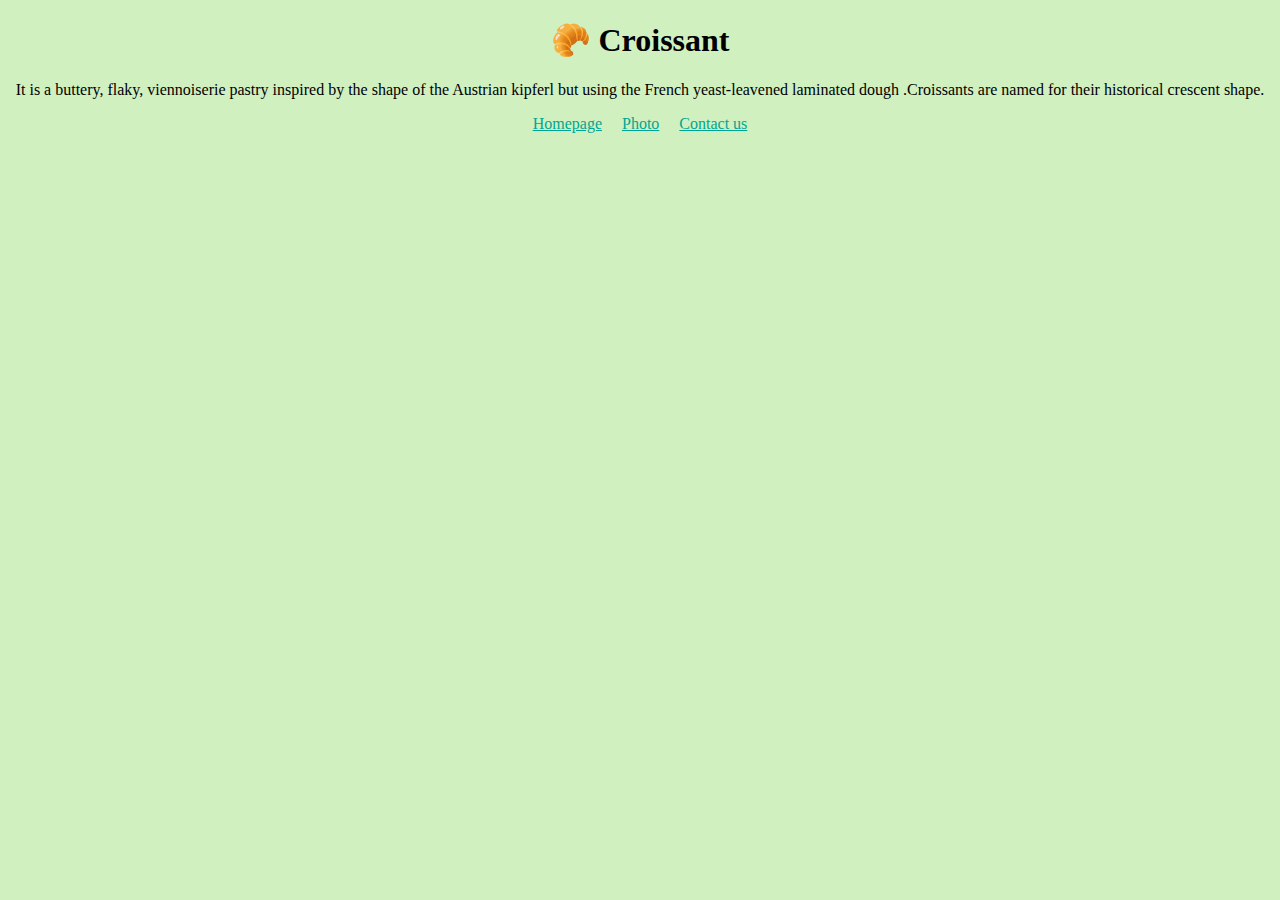
<file: index.html>
<!DOCTYPE html>
<html lang="en">
  <head>
    <meta charset="UTF-8" />
    <meta
      name="description"
      content="in depth information about croissant pastries"
    />
    <meta name="viewport" content="width=device-width, initial-scale=1.0" />
    <title>Croissant</title>
    <link rel="stylesheet" href="src/style.css" />
  </head>
  <body>
    <h1>🥐 Croissant</h1>
    <p>
      It is a buttery, flaky, viennoiserie pastry inspired by the shape of the
      Austrian kipferl but using the French yeast-leavened laminated dough
      .Croissants are named for their historical crescent shape.
    </p>
    <footer>
      <div class="primary-links">
        <a href="index.html" title="croissant-info">Homepage</a>

        <a href="photo.html" title="croissant-img">Photo</a>

        <a href="contact.html" title="contact-us">Contact us</a>
      </div>
    </footer>
  </body>
</html>
</file>
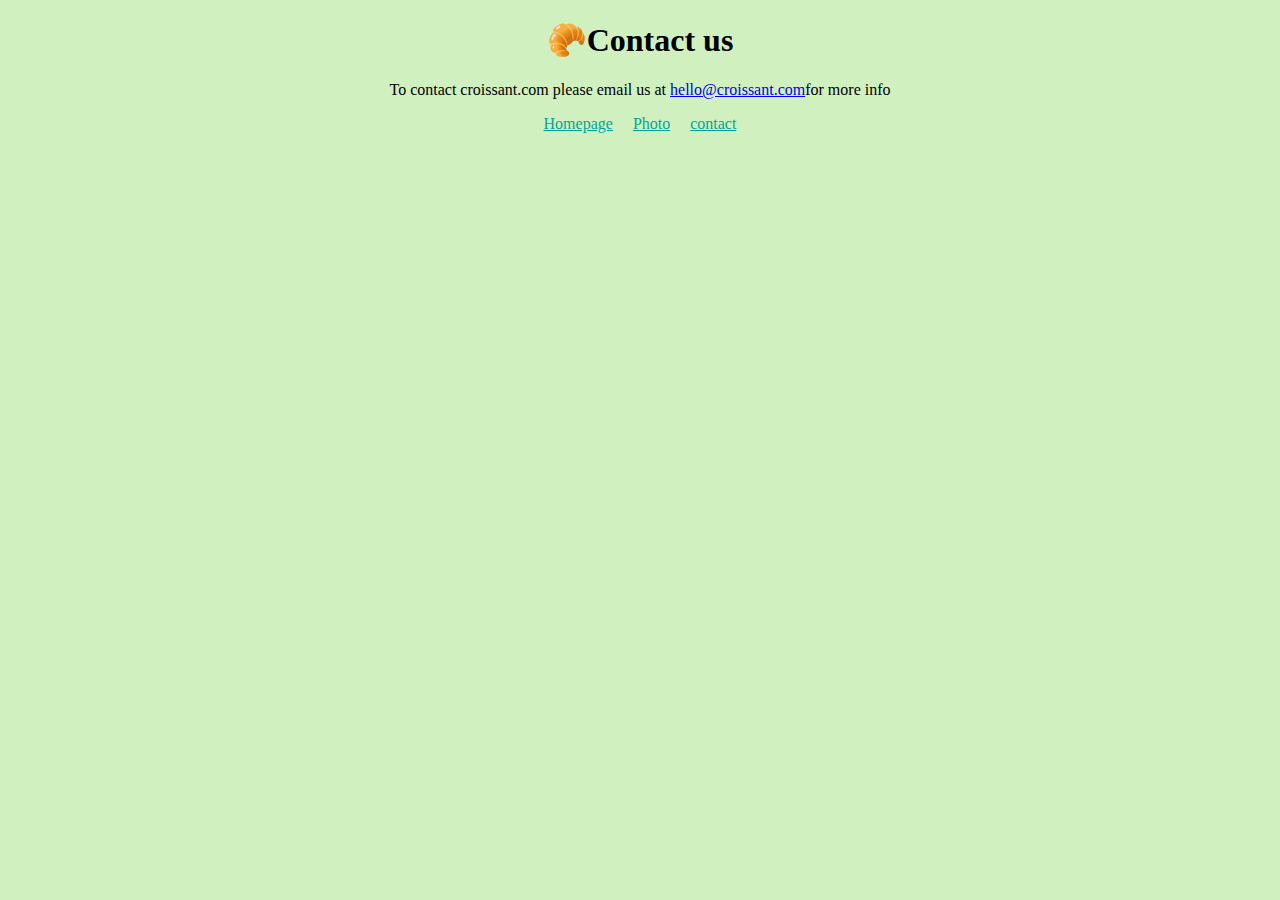
<file: contact.html>
<!DOCTYPE html>
<html lang="en">
  <head>
    <meta charset="UTF-8" />
    <meta name="description" content="croissant contact details" />
    <meta name="viewport" content="width=device-width, initial-scale=1.0" />
    <title>Croissant</title>
    <link rel="stylesheet" href="src/style.css" />
  </head>
  <body>
    <h1>🥐Contact us</h1>
    <p>
      To contact croissant.com please email us at
      <a href="emailto:hello@croissant.com" title="get-in-touch"
        >hello@croissant.com</a
      >for more info
    </p>
    <footer>
      <div class="primary-links">
        <a href="index.html" title="croissant-info">Homepage</a>

        <a href="photo.html" title="croissant-img">Photo</a>

        <a href="contact.html" title="contact-us">contact</a>
      </div>
    </footer>
  </body>
</html>
</file>
<file: src/style.css>
body {
  background-color: #d0f0c0;
}
h1,
p {
  text-align: center;
}
.croissant-img {
  max-width: 100%;
  display: block;
  margin: 30px auto;
  border-radius: 10px;
}
.primary-links {
  display: flex;
  justify-content: center;
}
footer a {
  margin: 0 10px;
  color: #00a693;
}
</file>
